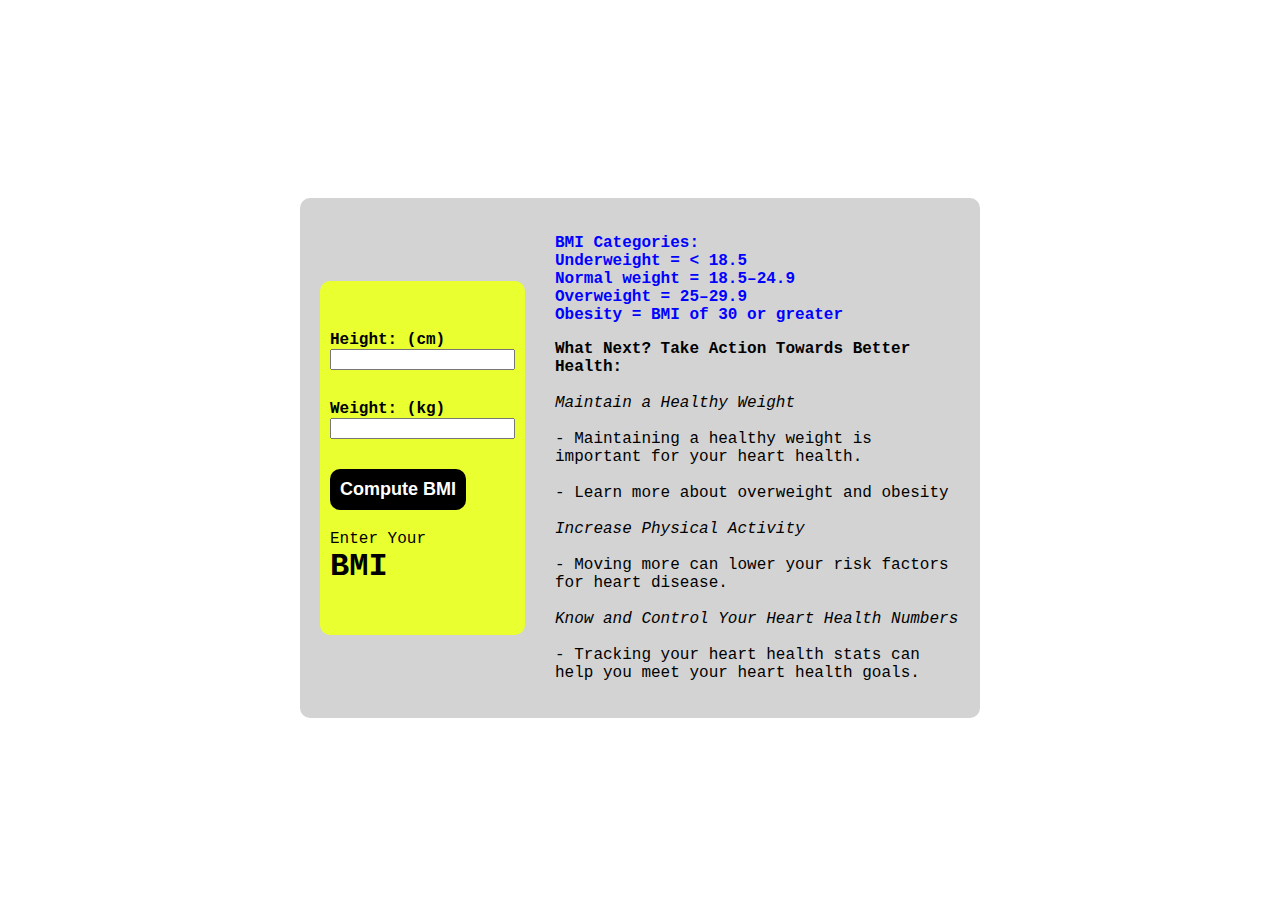
<file: BMI/index.html>
<!DOCTYPE html>
<html lang="en">
<head>
    <meta charset="UTF-8">
    <meta name="viewport" content="width=device-width, initial-scale=1.0">
    <title>BMI-Calculator</title>
    <link rel="stylesheet" href="style.css">
</head>
<body>
    
    <div class="container">
        <div class="leftContainer">
            <div class="calculatorContainer">
                <form class="heightContainer">
                    <label for="height"><strong>Height: (cm) </strong></label>
                    <input type="text" id="height" class="input">
                </form>
                <form class="weightContainer">
                    <label for="weight"><strong> Weight: (kg) </strong></label>
                    <input type="text" id="weight" class="input">
                </form>
                
                <button class="bmiButton">Compute BMI</button>

                <div class="bmiDisplay"> 
                    Enter Your <br>
                    <div class="bold">BMI</div>
                
                </div>

            </div>
        </div>

        <div class="rightContainer">
            <p class="blue">BMI Categories: <br>
                Underweight = < 18.5 <br>
                Normal weight = 18.5–24.9 <br>
                Overweight = 25–29.9 <br>
                Obesity = BMI of 30 or greater <br>
            </p>

            <p>
            <strong>What Next? Take Action Towards Better Health:</strong> <br>
            <br>
            <i>Maintain a Healthy Weight</i> <br>
            <br>
                - Maintaining a healthy weight is important for your heart health. <br>
            <br>
                - Learn more about overweight and obesity <br>
            <br>
            <i>Increase Physical Activity</i> <br>
            <br>
                - Moving more can lower your risk factors for heart disease. <br>
            <br>
            <i>Know and Control Your Heart Health Numbers</i> <br>
            <br>
                - Tracking your heart health stats can help you meet your heart health goals. <br>
            </p>


        </div>
    </div>

    <script src="script.js"></script>
</body>
</html>
</file>
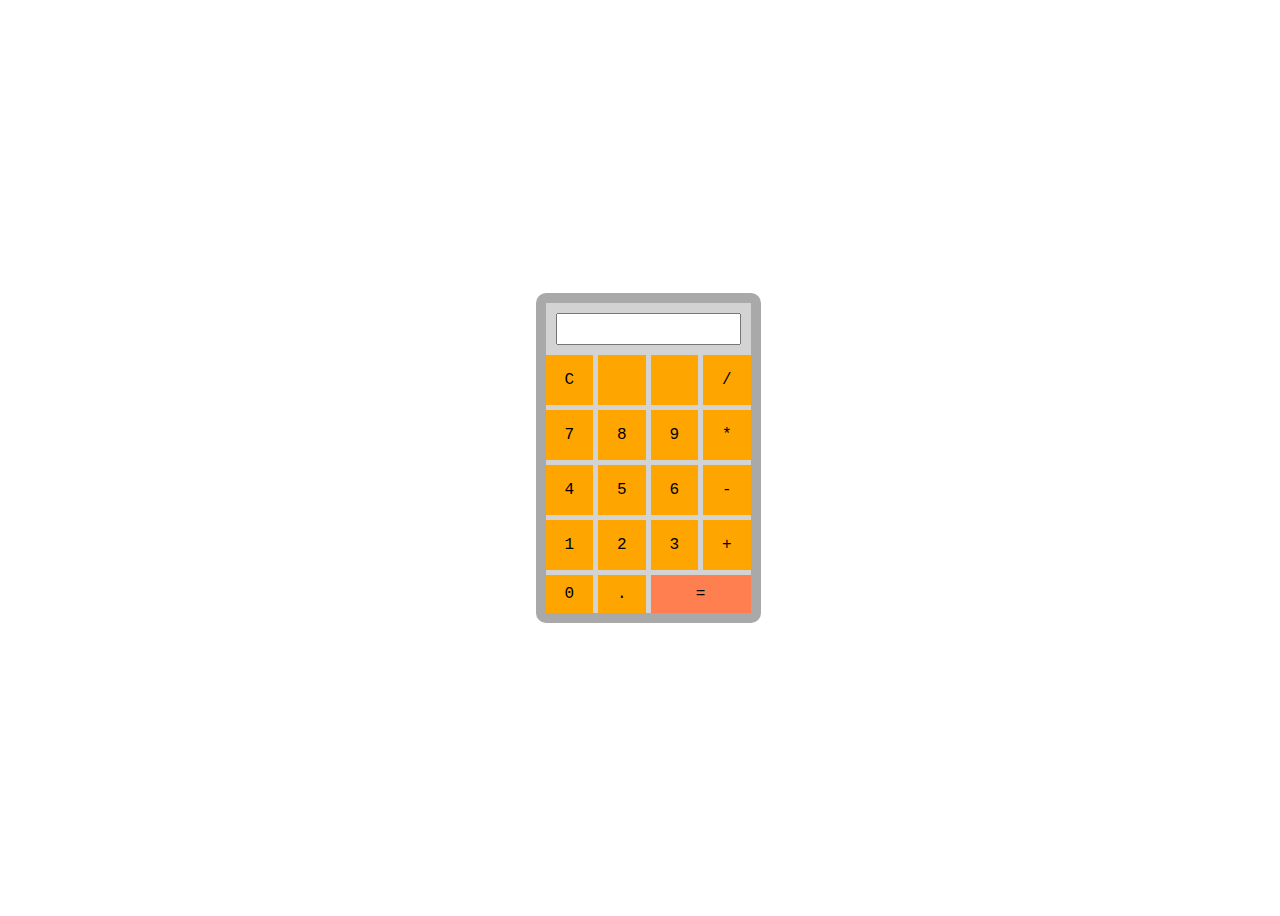
<file: Calculator/index.html>
<!DOCTYPE html>
<html lang="en">
<head>
    <meta charset="UTF-8">
    <meta name="viewport" content="width=device-width, initial-scale=1.0">
    <title>Calculator</title>
    <link rel="stylesheet" href="style.css">
</head>
<body>
    
    <div class="container">
        <div class="topContainer">
            <input type="text" class="input">
        </div>
        <div class="bottomContainer">
            <div class="topButtons">
                <div class="button">C</div>
                <div class="button"></div>
                <div class="button"></div>
                <div class="button">/</div>
                <div class="button">7</div>
                <div class="button">8</div>
                <div class="button">9</div>
                <div class="button">*</div>
                <div class="button">4</div>
                <div class="button">5</div>
                <div class="button">6</div>
                <div class="button">-</div>
                <div class="button">1</div>
                <div class="button">2</div>
                <div class="button">3</div>
                <div class="button">+</div>
                <div class="button">0</div>
                <div class="button">.</div>
                <div class="button equalButton">=</div>

            </div>
            <!-- <div class="bottomButtons">
                <div class="button">X</div>
                <div class="button">Z</div>
                <div class="button equalButton">=</div>


            </div> -->

        </div>
    </div>



    <script src="script.js"></script>
</body>
</html>
</file>
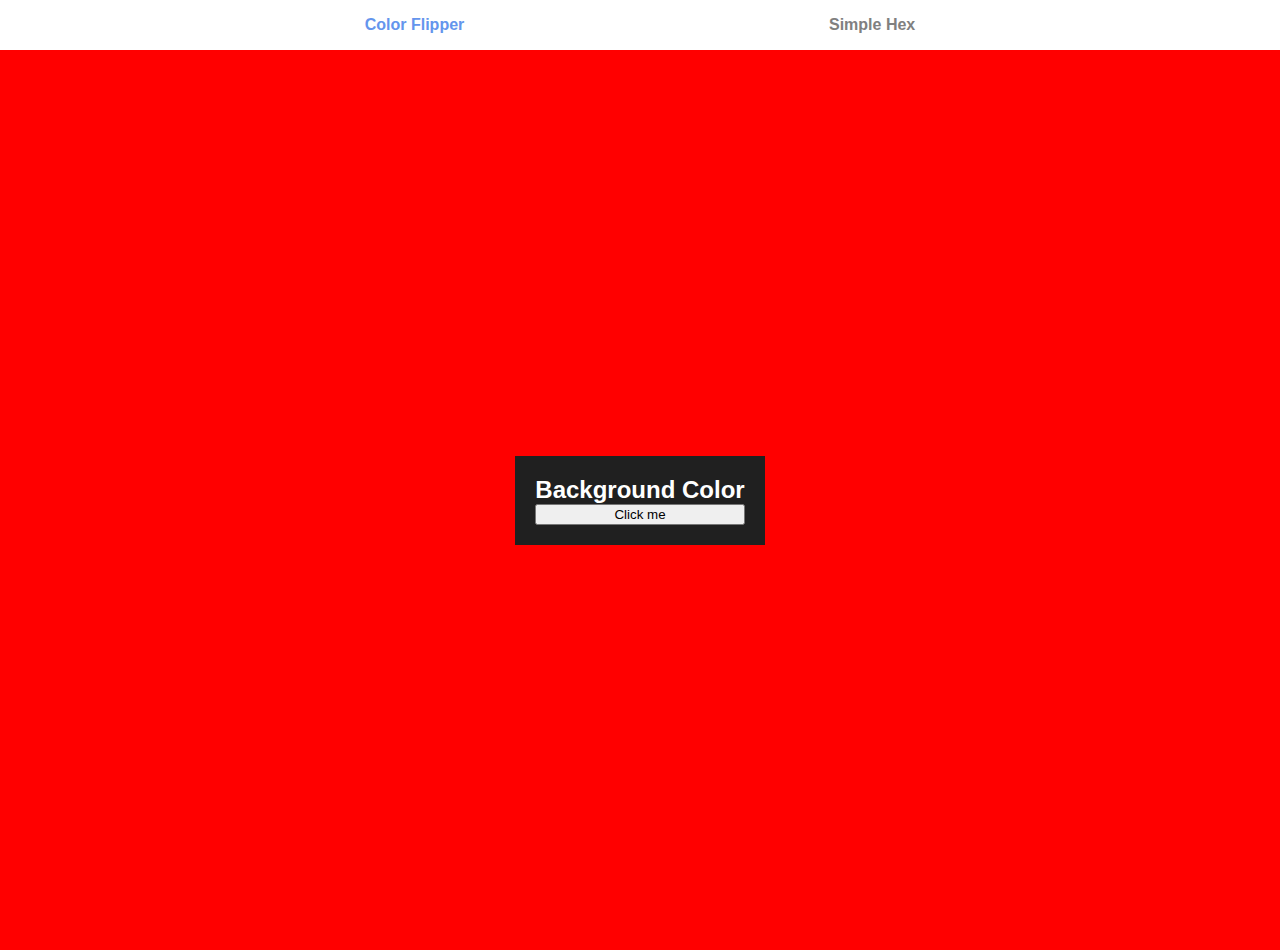
<file: Color-Flipper/index.html>
<!DOCTYPE html>
<html lang="en">
<head>
    <meta charset="UTF-8">
    <meta name="viewport" content="width=device-width, initial-scale=1.0">
    <title>Color-Flipper</title>
    <link rel="stylesheet" href="style.css">
</head>
<body>
    <div id="topDiv">
        <p class="divText" id="blueText">Color Flipper</p>
        <p class="divText">Simple Hex</p>
    </div>
    <section class="section">
        <div class="textContainer">
            <div class="mainText">Background Color</div>
            <button class="button">Click me</button>
        </div>
    </section>

    
    <script src="script.js"></script>
</body>
</html>
</file>
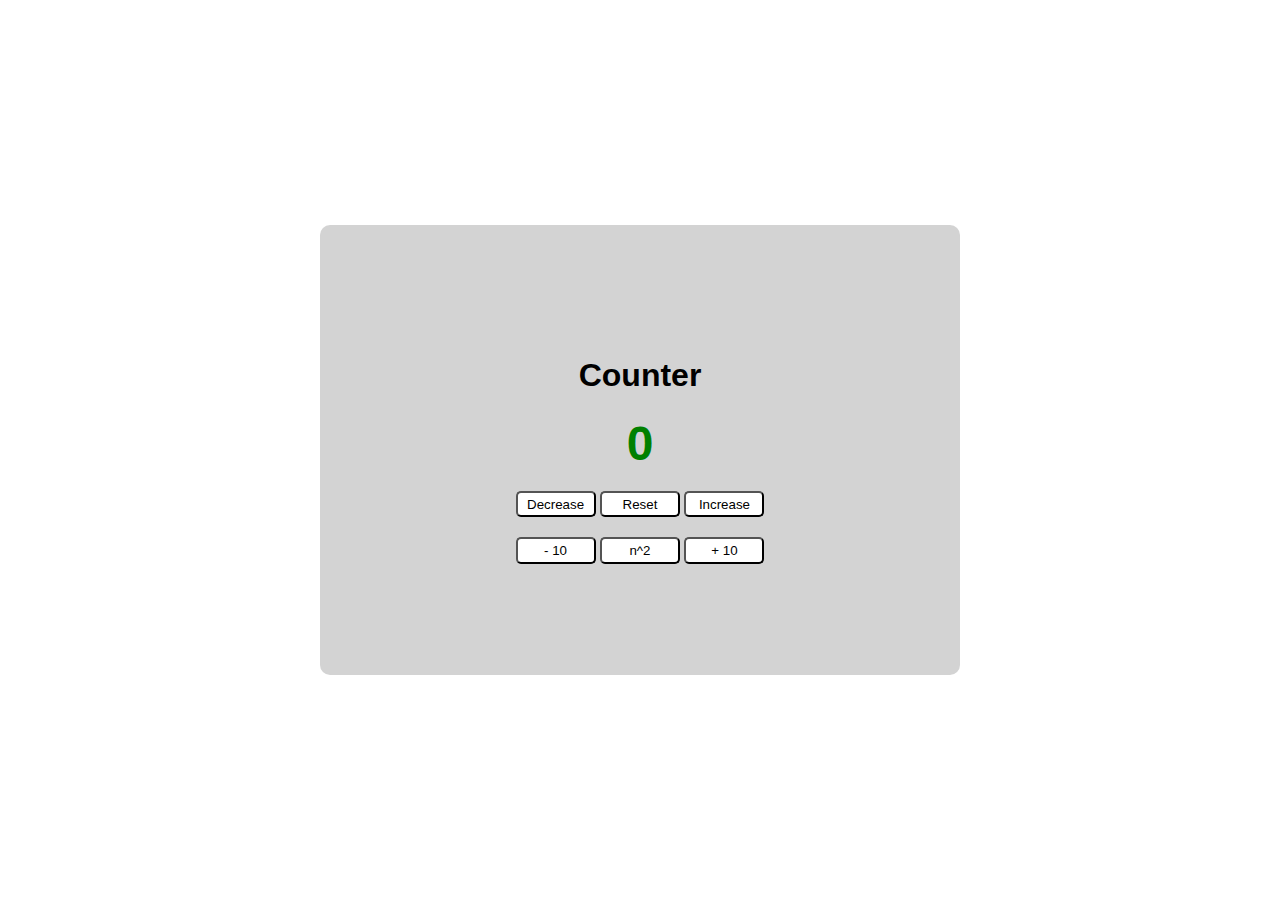
<file: Counter/index.html>
<!DOCTYPE html>
<html lang="en">
<head>
    <meta charset="UTF-8">
    <meta name="viewport" content="width=device-width, initial-scale=1.0">
    <title>Counter</title>
    <link rel="stylesheet" href="style.css">
</head>
<body>
    
    <div class="container">
        <h1 class="counter">Counter</h1>
        <div class="number">0</div>
        <div class="buttonContainer">
            <button class="button" id="decreaseButton">Decrease</button>
            <button class="button" id="resetButton">Reset</button>
            <button class="button" id="increaseButton">Increase</button>
        </div>
        <div class="buttonContainer">
            <button class="button" id="minus10Button">- 10</button>
            <button class="button" id="squaredButton">n^2</button>
            <button class="button" id="plus10Button">+ 10</button>
        </div>
    
    </div>




    <script src="script.js"></script>
</body>
</html>
</file>
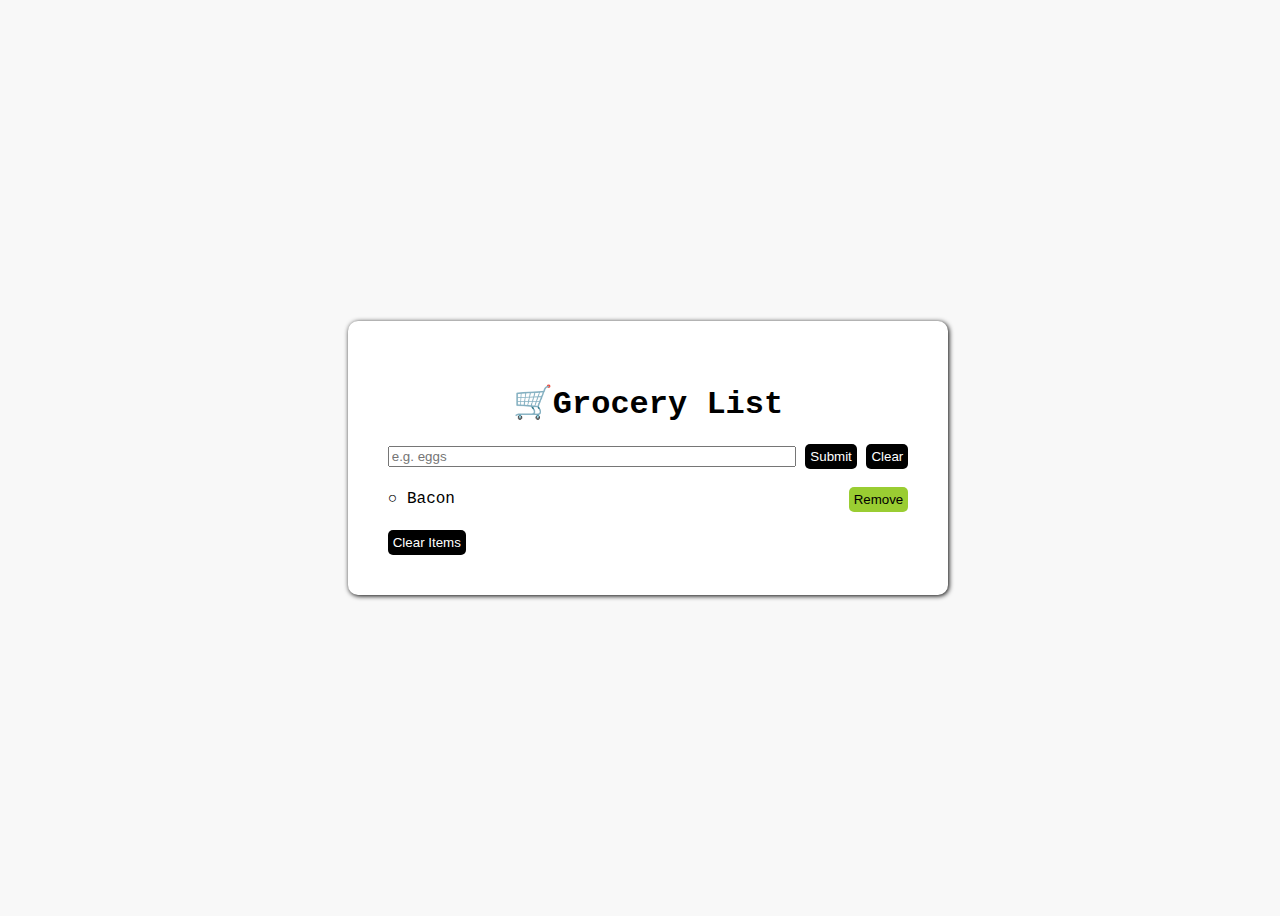
<file: Grocery-List/index.html>
<!DOCTYPE html>
<html lang="en">
<head>
    <meta charset="UTF-8">
    <meta name="viewport" content="width=device-width, initial-scale=1.0">
    <title>Grocery List</title>
    <link rel="stylesheet" href="style.css">
</head>
<body>

    <div class="container">
        <h1>🛒Grocery List</h1>
        <div class="inputContainer">
            <input type="text" id="input" placeholder="e.g. eggs">
            <button for="input" class="submit buttons">Submit</button>
            <button for="input" class="clear buttons">Clear</button>
        </div>
        <div class="listContainer">
            <br>
            <div class="elementContainer">
                <div class="textElement">○ Bacon</div>
                <div class="buttonsElement">
                    <button class="remove buttons">Remove</button>
                </div>
            </div>

        </div>
        <br>
        <button id="clearItems" class="buttons">Clear Items</button>
    </div>
    
    <script src="script.js"></script>
</body>
</html>
</file>
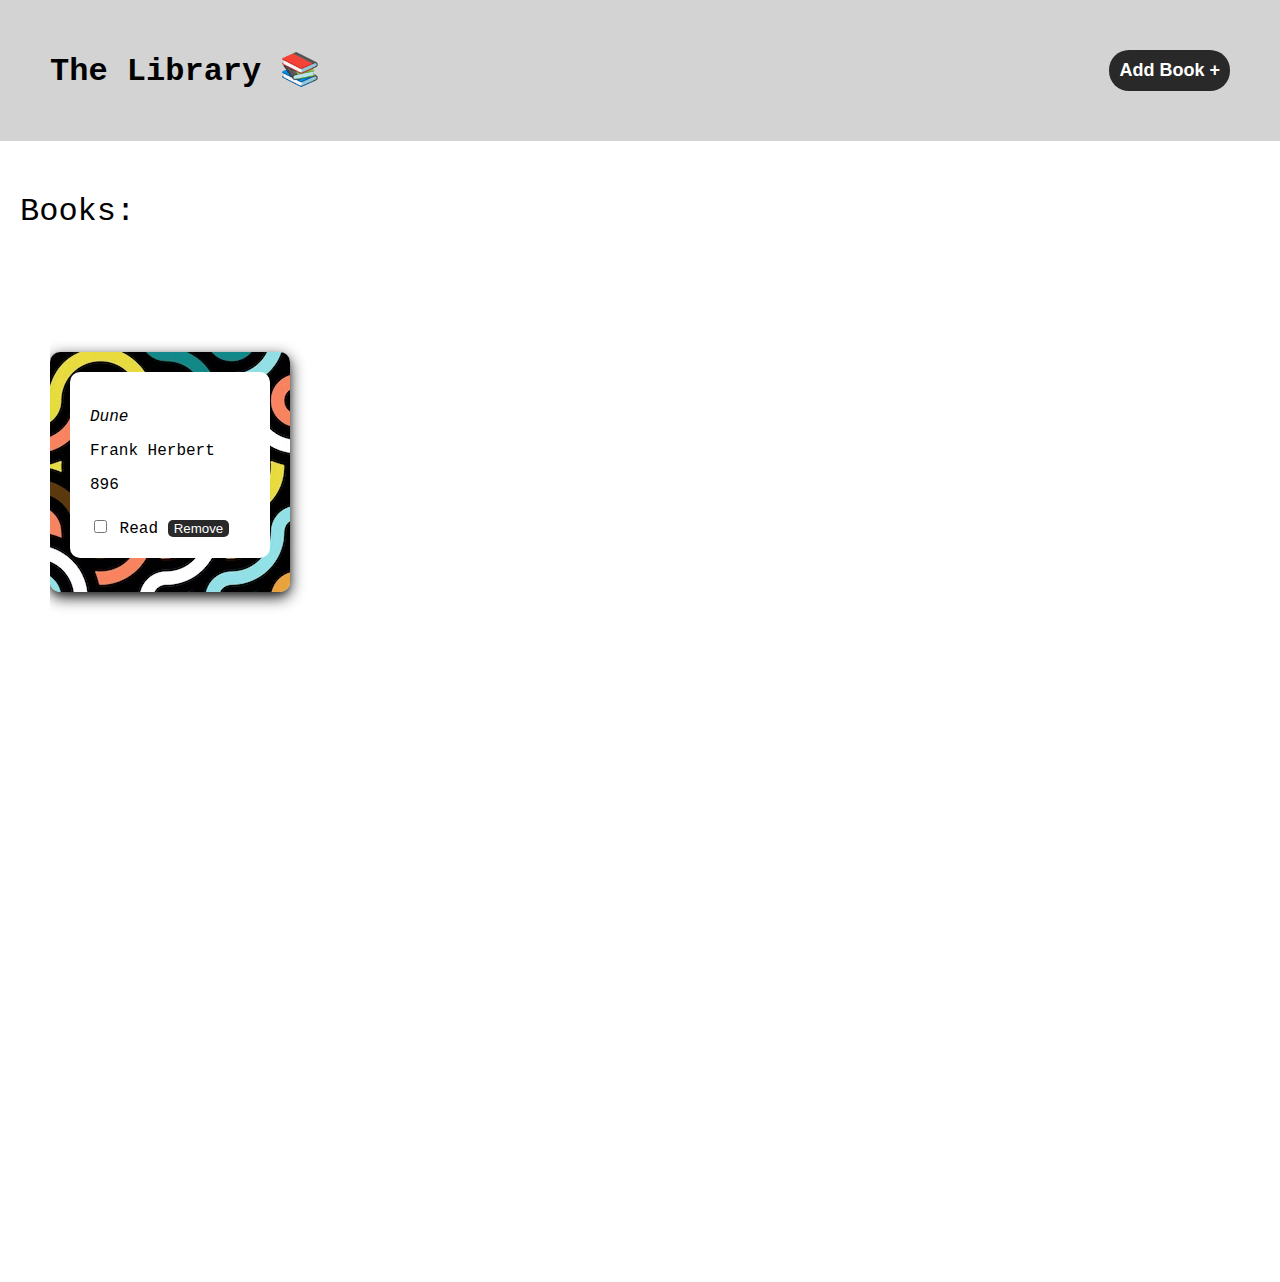
<file: Library/index.html>
<!DOCTYPE html>
<html lang="en">
<head>
    <meta charset="UTF-8">
    <meta name="viewport" content="width=device-width, initial-scale=1.0">
    <title>Library</title>
    <link rel="stylesheet" href="style.css">
</head>
<body>
    <section class="topSection">
        <div class="libraryHeader">The Library 📚</div>
        <button class="addBook">Add Book +</button>
    </section>

    <div class="booksHeaderContainer">
        <p class="booksHeader">Books:</p>
    </div>


    <section class="inputSection">
        <!-- <form class="inputForm">
            <label for="bookTitleInput ">Title:</label>
            <input type="text" class="bookTitleInput">

            <label for="bookAuthorInput">Author:</label>
            <input type="text" class="bookAuthorInput">

            <label for="bookPageNumberInput">Page Number:</label>
            <input type="text" class="bookPageNumberInput">

            <label for="checkboxInput">Read:</label>
            <input type="checkbox" class="checkboxInput">

             <button type="button" class="submitBook">Submit</button>
        </form> -->
    </section>

    <section class="bottomSection">
        <div class="card">
            <div class="bookContainer">
                <div class="bookText">
                    <p class="bookTitle"><i>Dune</i></p>
                    <p class="bookAuthor">Frank Herbert</p>
                    <p class="bookPageNumber">896</p>
                    <div class="readContainer">
                        <input type="checkbox" class="checkbox">
                        <label for="checkbox">Read</label>
                        <button class="removeBook">Remove</button>
                    </div>
                </div>
            </div>
        </div>

    </section>
    <script src="script.js"></script>
</body>
</html>
</file>
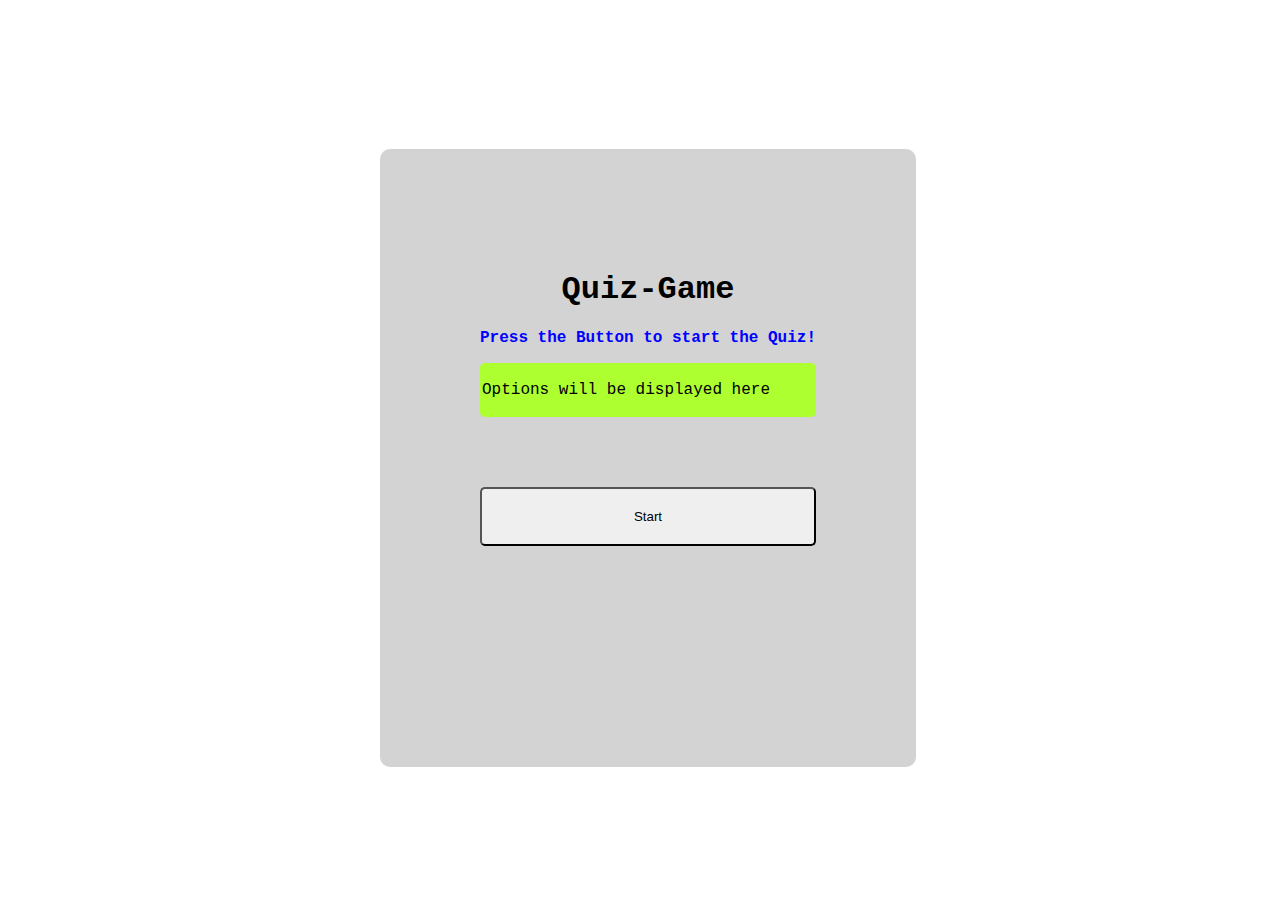
<file: Quiz-Game/index.html>
<!DOCTYPE html>
<html lang="en">
<head>
    <meta charset="UTF-8">
    <meta name="viewport" content="width=device-width, initial-scale=1.0">
    <title>Quiz-Game</title>
    <link rel="stylesheet" href="style.css">
</head>
<body>
    
    <div class="container">
        <H1>Quiz-Game</H1>
        <div class="questionContainer">
            <p class="question">Press the Button to start the Quiz!</p>
        </div>
        <div class="optionsContainer">
            <p class="options">Options will be displayed here</p>
        </div>
        <div class="answersContainer">
            <button class="button startButton">Start</button>
        </div>
        <div class="nextContainer">
            <button class="nextButtons nextQuestion">Next Question</button>
            <button class="nextButtons reset">Reset</button>
        </div>

    </div>

    <script src="script.js"></script>
</body>
</html>
</file>
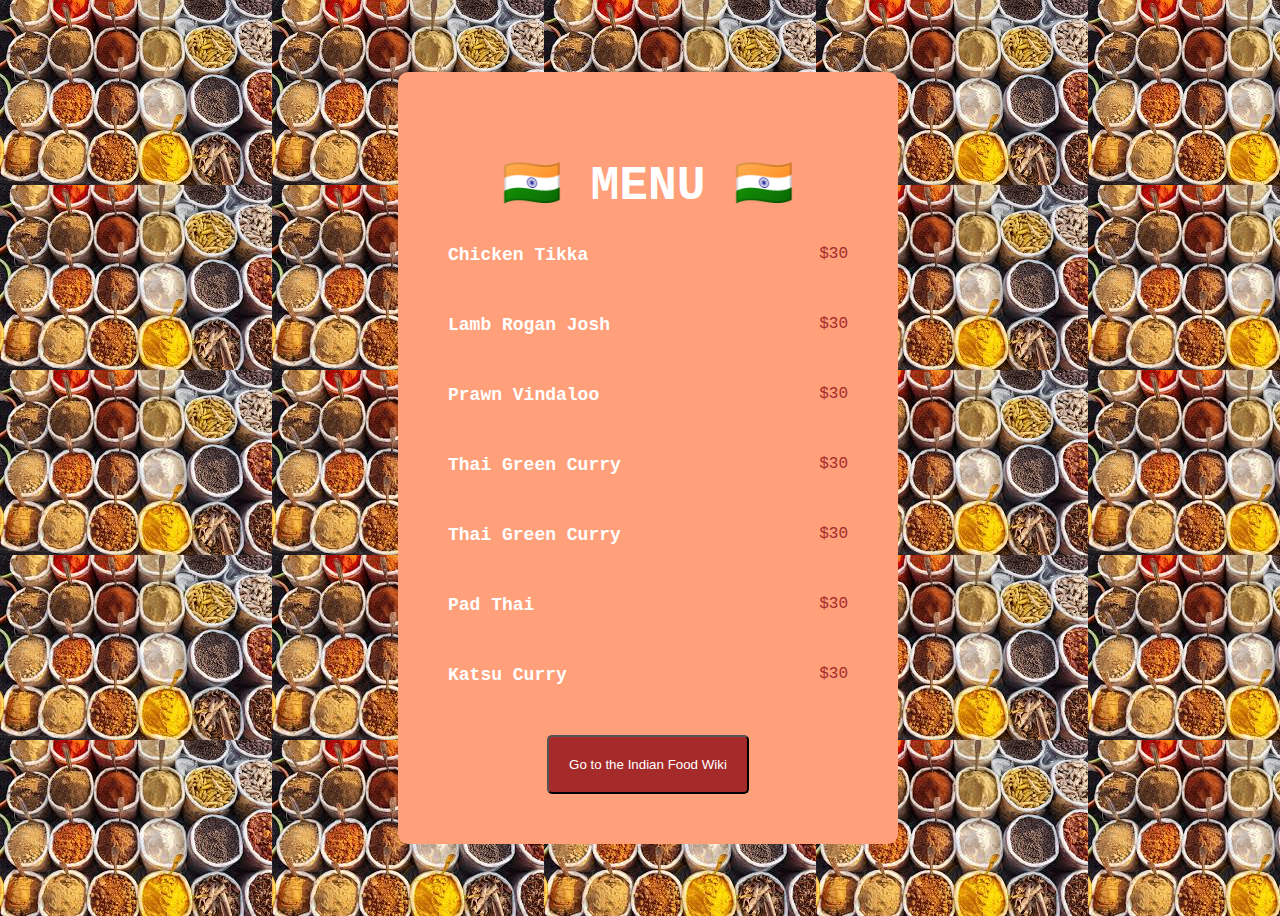
<file: Restaurant-Page/index.html>
<!DOCTYPE html>
<html lang="en">
<head>
    <meta charset="UTF-8">
    <meta name="viewport" content="width=device-width, initial-scale=1.0">
    <title>Restraunt Page</title>
    <link rel="stylesheet" href="style.css">
</head>
<body>
    
    <div class="container">
        <H1>🇮🇳 MENU 🇮🇳</H1>
        <div class="itemsContainer">
            <li class="menuObject">
                <div class="menuItem">Chicken Tikka</div>
                <div class="price">$30</div>
            </li>

            <li class="menuObject">
                <div class="menuItem">Lamb Rogan Josh</div>
                <div class="price">$30</div>
            </li>

            <li class="menuObject">
                <div class="menuItem">Prawn Vindaloo</div>
                <div class="price">$30</div>
            </li>

            <li class="menuObject">
                <div class="menuItem">Thai Green Curry</div>
                <div class="price">$30</div>
            </li>

            <li class="menuObject">
                <div class="menuItem">Thai Green Curry</div>
                <div class="price">$30</div>
            </li>

            <li class="menuObject">
                <div class="menuItem">Pad Thai</div>
                <div class="price">$30</div>
            </li>

            <li class="menuObject">
                <div class="menuItem">Katsu Curry</div>
                <div class="price">$30</div>
            </li>
            <div class="buttonContainer">
                <button>Go to the Indian Food Wiki</button>
            </div>
    

        </div>
    </div>



    <script src="script.js"></script>
</body>
</html>
</file>
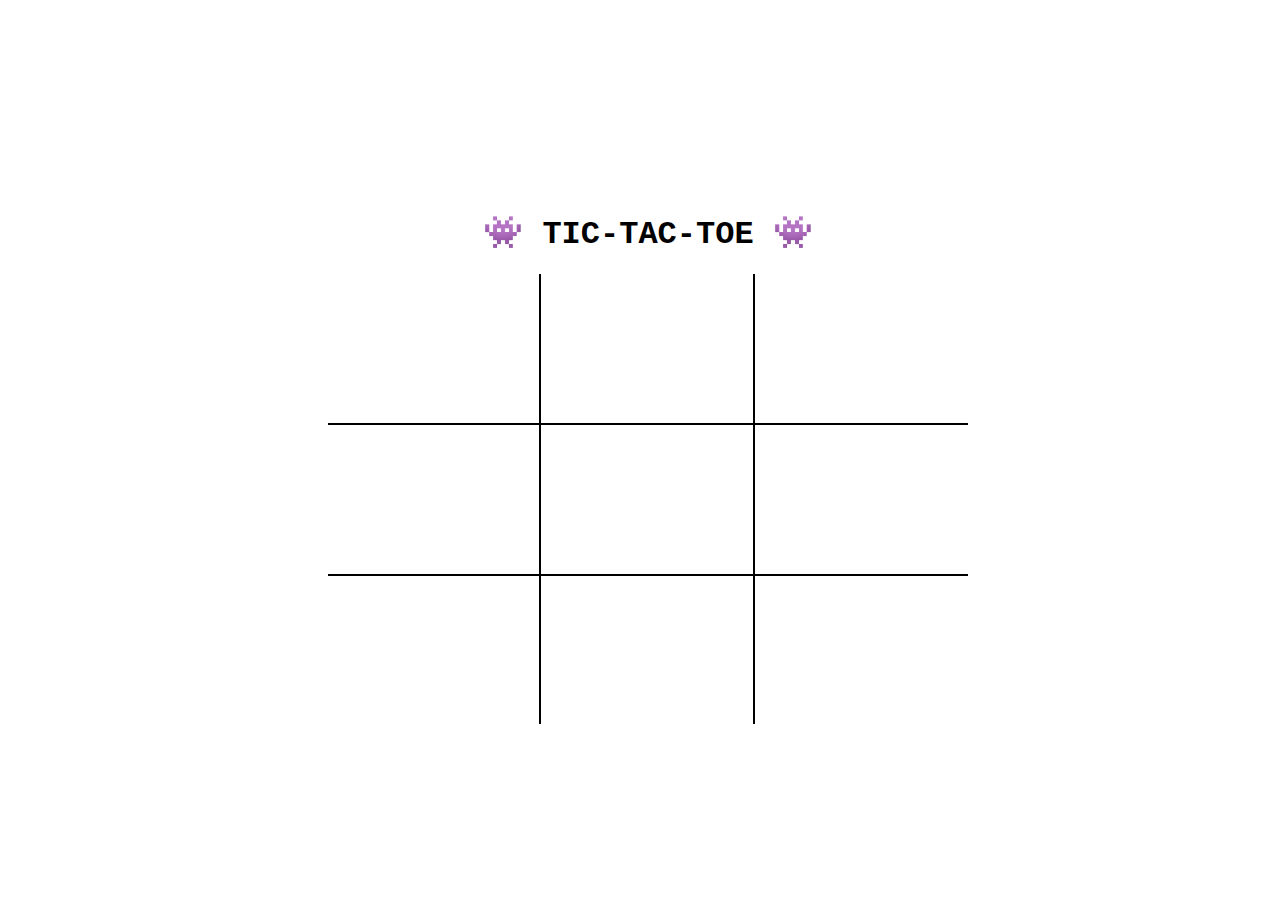
<file: Tic-Tac-Toe/index.html>
<!DOCTYPE html>
<html lang="en">
<head>
    <meta charset="UTF-8">
    <meta name="viewport" content="width=device-width, initial-scale=1.0">
    <title>Tic Tac Toe</title>
    <link rel="stylesheet" href="style.css">
</head>
<body>

    <div class="outerContainer">
        <h1>👾 TIC-TAC-TOE 👾</h1>
        <div class="container">
            <div data-info="1" class="grid-item rightline"></div>
            <div data-info="2" class="grid-item rightline"></div>
            <div data-info="3" class="grid-item"></div>
            <div data-info="4" class="grid-item rightline topline"></div>
            <div data-info="5" class="grid-item rightline topline"></div>
            <div data-info="6" class="grid-item topline"></div>
            <div data-info="7" class="grid-item rightline topline"></div>
            <div data-info="8" class="grid-item rightline topline"></div>
            <div data-info="9" class="grid-item topline"></div>
        </div>

    </div>

    <script src="script.js"></script>
</body>
</html>
</file>
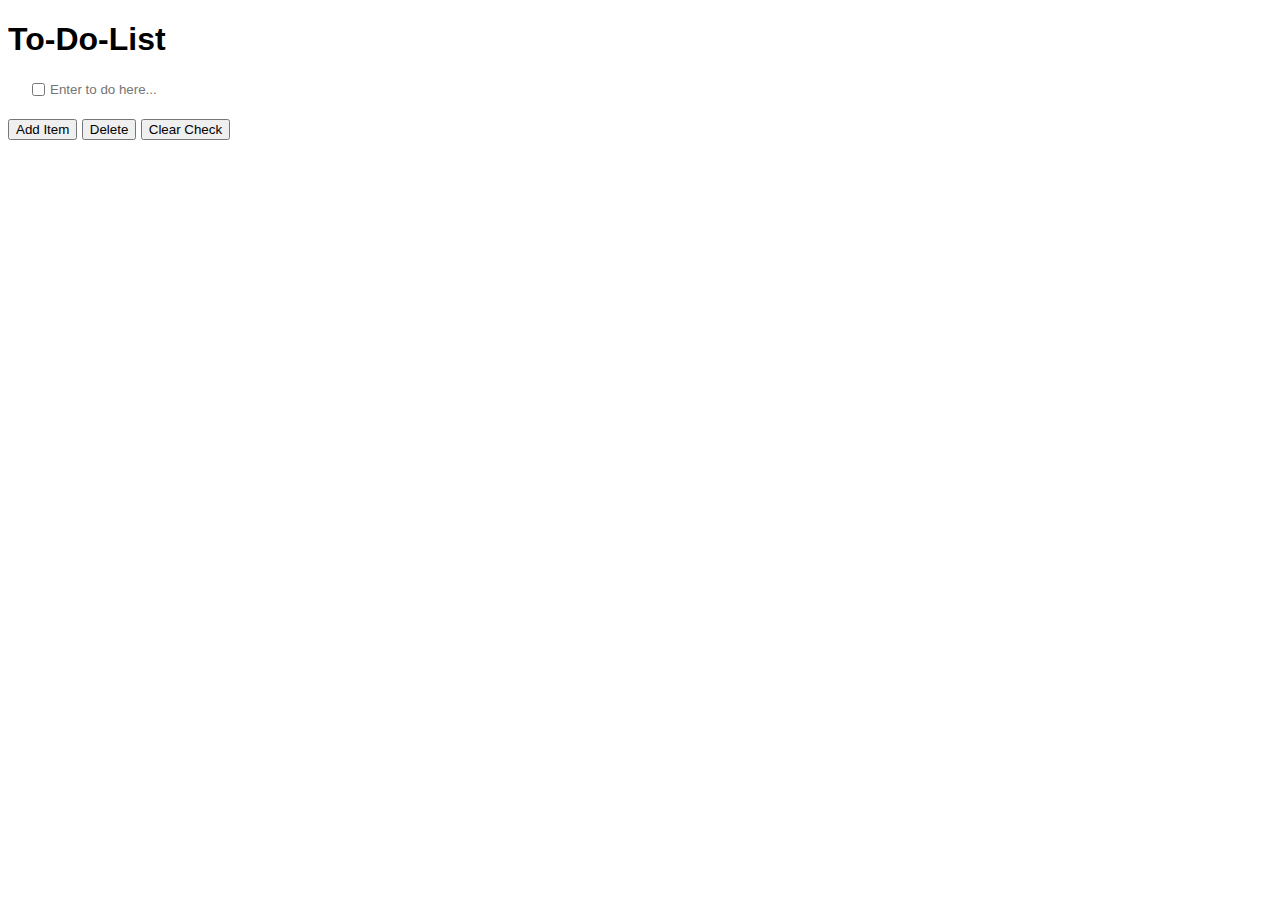
<file: To-Do-List/index.html>
<!DOCTYPE html>
<html lang="en">
<head>
    <meta charset="UTF-8">
    <meta name="viewport" content="width=device-width, initial-scale=1.0">
    <title>To-Do-List</title>
    <link rel="stylesheet" href="style.css">
</head>
<body>
    <h1>To-Do-List</h1>
    <form id="form">
        <div class="inputContainer">
            <input type="checkbox" class="checkBox">
            <input type="text" class="formInput" placeholder="Enter to do here...">
        </div>
    </form>

    <button id="addItemButton"class="buttons">Add Item</button>

    <button id="deleteButton" class="buttons">Delete</button>

    <button id="clearButton"  class="buttons">Clear Check</button>

    <script src="script.js"></script>
</body>
</html>
</file>
<file: BMI/style.css>
body {
    font-family: 'Courier New', Courier, monospace;
    height: 100vh;
    display: flex;
    justify-content: center;
    align-items: center;
}

.container{
    display: flex;
    background-color: lightgray;
    padding: 20px;
    border-radius: 10px;
    max-width: 50vw;
}

.leftContainer{
    display: flex;
    align-items: center;
    margin-right: 30px;
}

.calculatorContainer{
 background-color:rgb(234, 255, 47);
 padding: 10px;
 padding-top: 50px;
 padding-bottom: 50px;
 border-radius: 10px;
}

.heightContainer{
    margin-bottom: 30px;
}

.weightContainer{
    margin-bottom: 30px;
}

.bmiButton{
    color: white;
    background-color: black;
    padding: 10px;
    border: none;
    border-radius: 10px;
    font-size: large;
    font-weight: bold;
}

.bmiButton:hover{
    cursor: pointer;
    background-color: rgb(36, 35, 35);
}

.blue{
    color: blue;
    font-weight: bold;
}

.bold{
    font-size: xx-large;
    font-weight: bold;
}

.bmiDisplay{
    margin-top: 20px;
}
</file>
<file: Calculator/style.css>
body{
    font-family: 'Courier New', Courier, monospace;
    width: 100vw;
    height: 100vh;
    display: flex;
    justify-content: center;
    align-items: center;

}

.container{
    max-width: 50vw;
    max-height: 70vh;
    background-color: darkgray;
    padding: 10px;
    border-radius: 10px;
}

.topContainer{
background-color: lightgray;
padding: 10px;  
}

.input{
    height: 2em;
}

.bottomContainer{
 background-color: lightgrey;
}

.topButtons{
    display: grid;
    grid-template-columns: repeat(4, 1fr);
    grid-template-rows: repeat(4, 50px);
    gap: 5px;
}

.bottomButtons{
    display: grid;
    grid-template-columns: 1fr 1fr 2fr;
    gap: 5px;
}

.button{
    background-color: orange;
    display: flex;
    align-items: center;
    justify-content: center;
    padding: 10px;
}

.equalButton{
    grid-column: span 2;
    background-color: coral;

}
</file>
<file: Color-Flipper/style.css>
body{
font-family: Arial, Helvetica, sans-serif;
margin: 0px;
}

#topDiv{
    display: flex;
    justify-content: space-evenly;
}

.divText{
    font-weight: bolder;
    color: grey
}

#blueText{
    color: cornflowerblue;
}

.section {
    width: 100vw;
    height: 100vh;
    background-color: red;
    display: flex;
    align-items: center;
    justify-content: center;
}

.textContainer{
    background-color: rgb(32, 32, 32);
    display: flex;
    flex-direction: column;
    padding: 20px;

}

.mainText {
    font-size:x-large;
    font-weight: bolder;
    color: white;
}
</file>
<file: Counter/style.css>
body{
    font-family: Arial, Helvetica, sans-serif;
    margin: 0;
    display: flex;
    justify-content: center;
    align-items: center;
    height: 100vh;
}

.container{
    background-color: lightgray;
    border-radius: 10px;
    width: 50vw;
    height: 50vh;
    display: flex;
    flex-direction: column;
    justify-content: center;
    align-items: center;
}

.counter{
    font-size: xx-large;
    font-weight: bolder;
}

.number{
    font-size: xxx-large;
    font-weight: bolder;
    color: green
}

.buttonContainer{
    margin-top: 20px;
}

.button{
    background-color:white;
    border-radius: 5px;
    width: 6em;
    height: 2em;
}
</file>
<file: Grocery-List/style.css>
body{
    width: 100vw;
    height: 100vh;
    font-family: 'Courier New', Courier, monospace;
    display: flex;
    justify-content: center;
    align-items: center;
    background-color: rgb(248, 248, 248);
}

h1{
    text-align: center;
}


.container{
    display: block;
    background-color: white;
    padding: 40px;
    border-radius: 10px;
    box-shadow: 1px 1px 5px;
}

#input{
    width: 400px;
    margin-right: 0px;
}

.submit{
    margin-left: 0px;
}
.elementContainer{
    display: flex;
    justify-content: space-between;
    align-items: center;
}

.textElement{
    width: auto;
}

.buttons{
    background-color: black;
    color: white;
    border: none;
    border-radius: 5px;
    padding: 5px;
}

.remove{
    background-color: yellowgreen;
    color: black;
}

.buttons:hover{
    cursor: pointer;
}
</file>
<file: Library/style.css>
body{
    margin: 0;
    font-family: 'Courier New', Courier, monospace;
}

.topSection{
    background-color: lightgray;
    display: flex;
    flex-direction: row;
    justify-content: space-between;
    padding: 50px;
}

.libraryHeader{
    font-weight: bolder;
    font-size: xx-large;
}

.addBook{
    background-color: rgb(41, 41, 41);
    color: white;
    border: none;
    border-radius: 20px;
    padding: 10px;
    font-weight: bolder;
    font-size: large;
}

.addBook:hover{
    cursor: pointer;
    background-color: rgb(70, 70, 70);
}

.bottomSection{
    height: 100vh;
    width: 100vw;
    display: flex;
    flex-direction: row;
    overflow-x: auto;
    margin: 50px;
    
}

.booksHeaderContainer{
    width: 100vw;
}

.booksHeader{
    font-size: xx-large;
    padding: 20px;
}

.card{
    margin-top: 20px;
    background-image: url('library.jpg');
    width: 200px;
    height: 200px;
    padding: 20px;
    border-radius: 10px;
    margin-right: 40px;
    box-shadow: 
        0 3px 5px rgba(0, 0, 0, 0.2), /* bottom shadow */
        0 5px 15px rgba(0, 0, 0, 0.9); /* top shadow */
}

.bookContainer{

    background-color: white;
    padding: 20px;
    border-radius: 10px;
}

.inputForm{
    width: 200px;
    height: 200px;
    display: flex;
    flex-direction: column;
    background-color: lightgray;
    align-items: flex-start;
    padding: 20px;
    border-radius: 10px;
}

.inputSection{
    display: flex;
    justify-content: center;
}

.hide{
    display: none;
}

.removeBook{
    margin-top: 10px;
    border: none;
    border-radius: 5px;
    background-color:  rgb(41, 41, 41);
    color: white;
}

.removeBook:hover{
    cursor: pointer;
    background-color: rgb(70, 70, 70);
}
</file>
<file: Quiz-Game/style.css>
body{
    width: 100vw;
    height: 100vh;
    display: flex;
    justify-content: center;
    align-items: center;
    font-family: 'Courier New', Courier, monospace;

}

.hide{
    display: none;
}

.container{
    background-color: lightgray;
    padding: 100px;
    border-radius: 10px;
}

h1{
    text-align: center;
}

.question{
    color: blue;
    font-weight: bold;
}

.optionsContainer{
    background-color: greenyellow;
    border-radius: 5px;
    padding: 2px;
    margin-bottom: 10px;
}

.answersContainer{
    height: 20vh;
    display: flex;
    flex-direction: column;
    justify-content: space-evenly;
    border-radius: 5px;
}

.button{
    padding: 20px;
    border-radius: 5px;
    opacity: 1;
    transition: opacity 800ms;
    cursor: pointer;
}


.correct{
    background-color: green;
}

.false{
    background-color: red;
}

.nextContainer{
    margin-top: 60px;
    display: flex;
    justify-content: space-evenly;
}

.nextButtons{
    padding: 15px;
    background-color: yellow;
    border-radius: 5px;
}
</file>
<file: Restaurant-Page/style.css>
body {
    font-family: 'Courier New', Courier, monospace;
    display: flex;
    justify-content: center;
    align-items: center;
    height: 100vh;
    width: 100vw;
    background-image: url('indian.jpeg');


}

.container{
    background-color: lightsalmon;
    padding: 50px;
    border-radius: 10px;
    color: white;
}

h1{
    font-size: xxx-large;
    text-align: center;
}

.menuObject{
    display: flex;
    justify-content: space-between;
    width: 400px;
    margin-bottom: 50px;
}

.menuItem{
    font-weight: bolder;
    font-size: large;

}

.price{
    color: brown;
}

.buttonContainer{
    display: flex;
    justify-content: center;
}

button{
    background-color: brown;
    color: white;
    border-radius: 5px;
    padding:20px;
    border-color: black
}

button:hover{
    cursor: pointer;
}
</file>
<file: Tic-Tac-Toe/style.css>
body{
    width: 100vw;
    height: 100vh;
    display: flex;
    justify-content: center;
    align-items: center;
    font-family: 'Courier New', Courier, monospace;
}

h1{
    text-align: center;
}
.container{
    width: 50vw;
    height: 50vh;
    display: grid;
    grid-template-columns: repeat(3, 1fr);

  }

.grid-item {
    padding: 20px;     
    display: flex;
    justify-content: center;
    align-items: center;
    text-align: center;
}

.grid-item:hover{
    cursor: pointer;
}

.rightline{
    border-right: 2px solid black;
}

.topline{
    border-top: 2px solid black;
}

.circleX{
    font-size: xx-large;
}

.alignCenter{
    display: flex;
    justify-content: center;
    align-items: center;
}
</file>
<file: To-Do-List/style.css>
body{
    font-family: Arial, Helvetica, sans-serif;
}

h1{
    font-weight:900;
}

.inputContainer{
    display: flex;
    align-items: center;
    margin:  20px;
}

.formInput{
    width: 100vw;
    border: 0px;
}
.deleteButton {
    margin-left: 5px;
}
</file>
